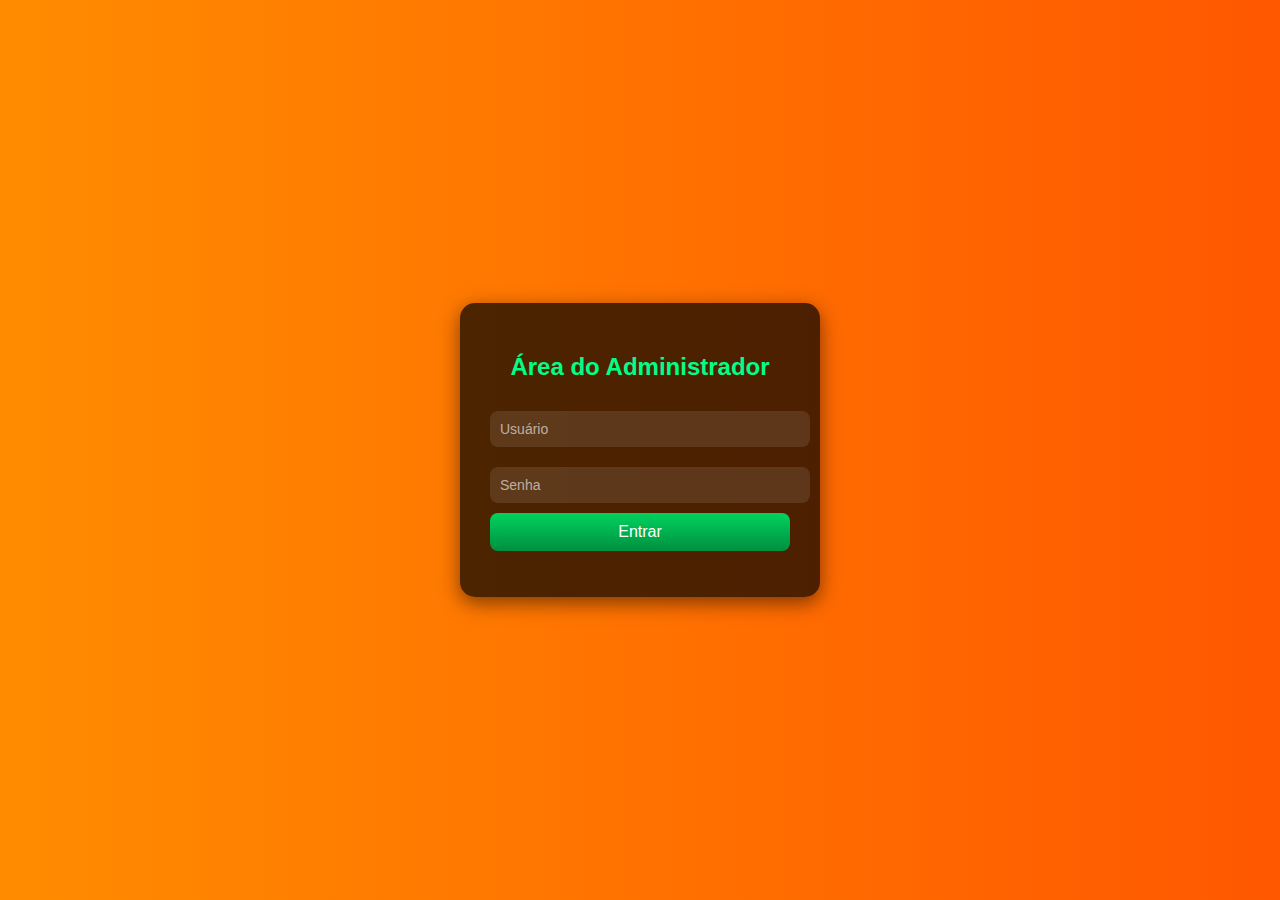
<file: logindoadm/index.html>
<!DOCTYPE html>
<html lang="pt-BR">
<head>
  <meta charset="UTF-8">
  <title>Login do Administrador</title>
  <link rel="stylesheet" href="style.css">
</head>
<body>
  <div class="login-container">
    <h2>Área do Administrador</h2>
    <input type="text" id="usuario" placeholder="Usuário">
    <input type="password" id="senha" placeholder="Senha">
    <button onclick="fazerLogin()">Entrar</button>
    <p id="mensagem"></p>
  </div>

  <script src="script.js"></script>
</body>
</html>
</file>
<file: logindoadm/style.css>
/* Fundo animado */
body {
  margin: 0;
  height: 100vh;
  display: flex;
  justify-content: center;
  align-items: center;
  font-family: Arial, Helvetica, sans-serif;
  background: linear-gradient(270deg, #00FF00, #0000FF, #FF0000, #FF8C00);
  background-size: 800% 800%;
  animation: gradientBG 20s ease infinite;
}

/* Animação suave do fundo */
@keyframes gradientBG {
  0%   { background-position: 0% 50%; }
  25%  { background-position: 25% 50%; }
  50%  { background-position: 50% 50%; }
  75%  { background-position: 75% 50%; }
  100% { background-position: 100% 50%; }
}

/* Caixa de login */
.login-container {
  background: rgba(0, 0, 0, 0.7);
  padding: 30px;
  border-radius: 15px;
  box-shadow: 0 6px 20px rgba(0,0,0,0.5);
  text-align: center;
  color: white;
  width: 300px;
}

.login-container h2 {
  margin-bottom: 20px;
  color: #00FF88;
}

.login-container input {
  width: 100%;
  padding: 10px;
  margin: 10px 0;
  border: none;
  border-radius: 8px;
  background: rgba(255,255,255,0.1);
  color: white;
  font-size: 14px;
}

.login-container input::placeholder {
  color: rgba(255,255,255,0.6);
}

.login-container button {
  width: 100%;
  padding: 10px;
  background: linear-gradient(180deg, #00D35E, #008f3f);
  border: none;
  border-radius: 8px;
  color: white;
  font-size: 16px;
  cursor: pointer;
  transition: 0.3s;
}

.login-container button:hover {
  background: linear-gradient(180deg, #00ff77, #00a34c);
}

#mensagem {
  margin-top: 10px;
  color: #ff5757;
  font-weight: bold;
}
</file>
